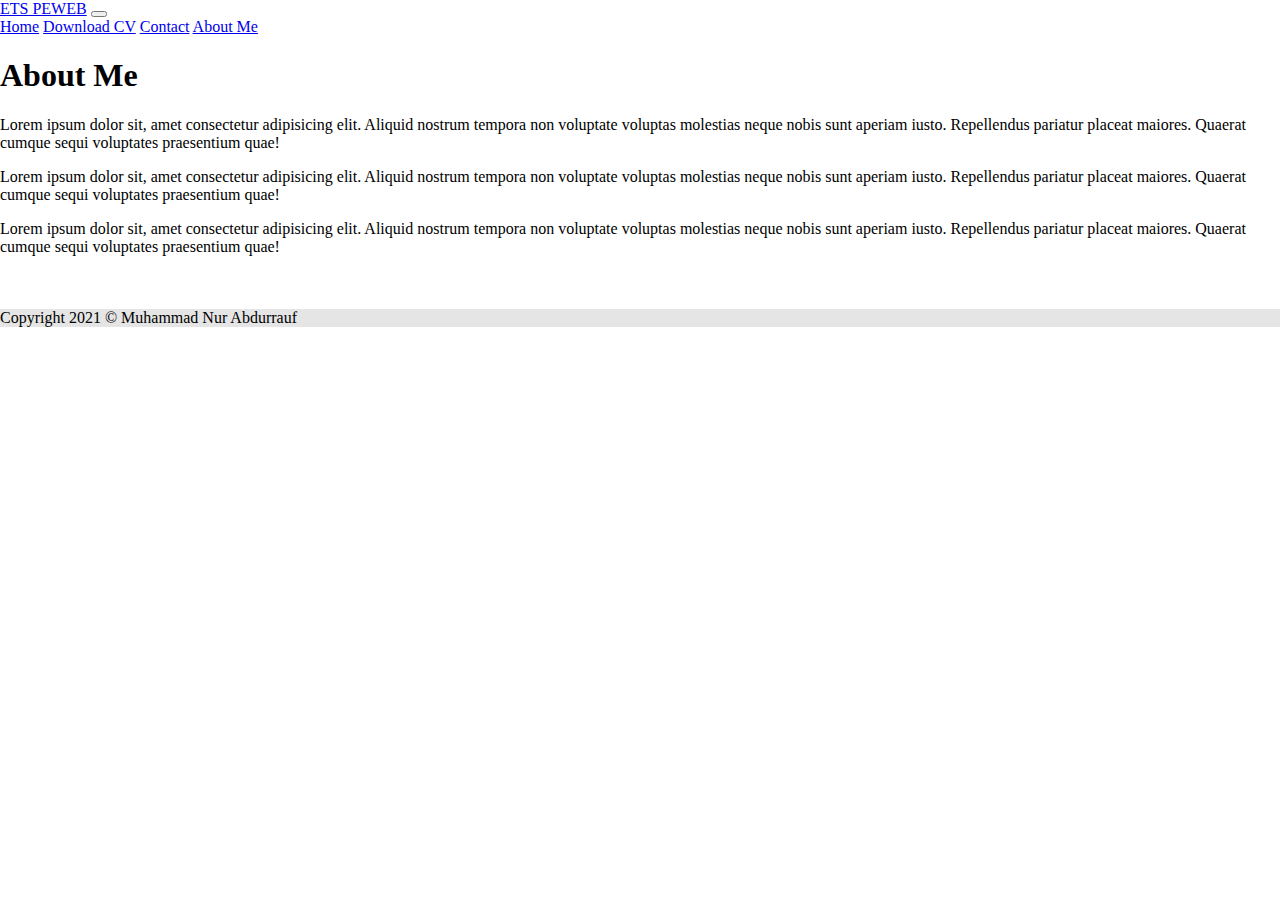
<file: about-me.html>
<!DOCTYPE html>
<html lang="id">
    <head>
        <meta charset="utf-8" />
        <meta name="viewport" content="width=device-width, initial-scale=1" />

        <link
            href="https://cdn.jsdelivr.net/npm/bootstrap@5.0.2/dist/css/bootstrap.min.css"
            rel="stylesheet"
            integrity="sha384-EVSTQN3/azprG1Anm3QDgpJLIm9Nao0Yz1ztcQTwFspd3yD65VohhpuuCOmLASjC"
            crossorigin="anonymous"
        />

        <link
        rel="stylesheet"
        href="https://cdnjs.cloudflare.com/ajax/libs/font-awesome/6.0.0-beta2/css/all.min.css"
        integrity="sha512-YWzhKL2whUzgiheMoBFwW8CKV4qpHQAEuvilg9FAn5VJUDwKZZxkJNuGM4XkWuk94WCrrwslk8yWNGmY1EduTA=="
        crossorigin="anonymous"
        referrerpolicy="no-referrer"
        />

        <link rel="stylesheet" href="./styles/style.css">

        <title>About Me</title>
    </head>
    <body class="bg-light text-dark d-flex flex-column">
        <nav class="navbar navbar-expand-sm navbar-dark bg-dark">
            <div class="container-fluid">
                <a class="navbar-brand" href="#">ETS PEWEB</a>
                <button class="navbar-toggler" type="button" data-toggle="collapse" data-target="#navbarID"
                    aria-controls="navbarID" aria-expanded="false" aria-label="Toggle navigation">
                    <span class="navbar-toggler-icon"></span>
                </button>
                <div class="collapse navbar-collapse" id="navbarID">
                    <div class="navbar-nav">
                        <a class="nav-link" aria-current="page" href="./index.html">Home</a>
                        <a class="nav-link" aria-current="page" href="./download-cv.html">Download CV</a>
                        <a class="nav-link" aria-current="page" href="./contact.html">Contact</a>
                        <a class="nav-link active" aria-current="page" href="#">About Me</a>
                    </div>
                </div>
            </div>
        </nav>

        <div class="container-fluid content flex-grow-1 d-flex flex-column justify-content-center">
            <header class="text-center mt-2">
                <h1>About Me</h1>
            </header>
            
            <section class="mb-4 d-flex flex-column align-items-center">
                <article class="col-md-8">
                    <p>Lorem ipsum dolor sit, amet consectetur adipisicing elit. Aliquid nostrum tempora non voluptate voluptas molestias neque nobis sunt aperiam iusto. Repellendus pariatur placeat maiores. Quaerat cumque sequi voluptates praesentium quae!</p>
                    <p>Lorem ipsum dolor sit, amet consectetur adipisicing elit. Aliquid nostrum tempora non voluptate voluptas molestias neque nobis sunt aperiam iusto. Repellendus pariatur placeat maiores. Quaerat cumque sequi voluptates praesentium quae!</p>
                    <p>Lorem ipsum dolor sit, amet consectetur adipisicing elit. Aliquid nostrum tempora non voluptate voluptas molestias neque nobis sunt aperiam iusto. Repellendus pariatur placeat maiores. Quaerat cumque sequi voluptates praesentium quae!</p>
                </article>
                <article class="social-icons">
                    <a class="social-icon link-secondary" href="https://wa.me/6282302345184" target="_blank"><i
                        class="fab fa-whatsapp"></i></a>
                    <a class="social-icon link-secondary" href="https://www.instagram.com/mnurabdurrauf/" target="_blank"><i
                            class="fab fa-instagram"></i></a>
                    <a class="social-icon link-secondary" href="https://github.com/raassh-23" target="_blank"><i
                            class="fab fa-github"></i></a>
                    <a class="social-icon link-secondary" href="https://www.linkedin.com/in/muhammad-a-a0b96a141/" target="_blank"><i
                            class="fab fa-linkedin-in"></i></a>
                    <a class="social-icon link-secondary" href="https://rushhourdream.itch.io/" target="_blank"><i
                            class="fab fa-itch-io"></i></a>
                </article>
            </section>
        </div>

        <footer class="text-center p-3 text-muted mt-auto">
            Copyright 2021 &copy; Muhammad Nur Abdurrauf
        </footer>

        <script
            src="https://cdn.jsdelivr.net/npm/bootstrap@5.0.2/dist/js/bootstrap.bundle.min.js"
            integrity="sha384-MrcW6ZMFYlzcLA8Nl+NtUVF0sA7MsXsP1UyJoMp4YLEuNSfAP+JcXn/tWtIaxVXM"
            crossorigin="anonymous"
        ></script>

        <link rel="stylesheet" href="./styles/style.css">
</html>
</file>
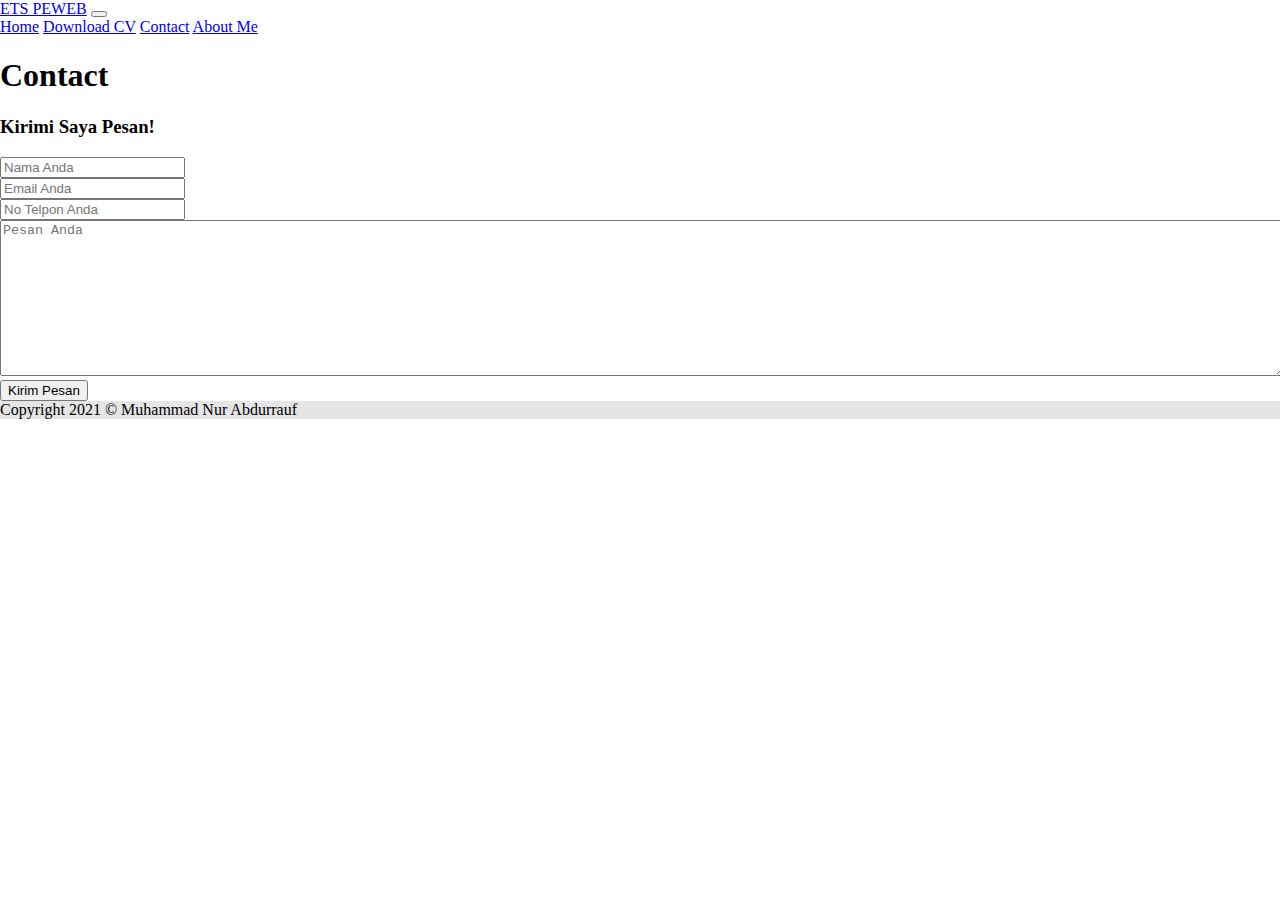
<file: contact.html>
<!DOCTYPE html>
<html lang="id">
    <head>
        <meta charset="utf-8" />
        <meta name="viewport" content="width=device-width, initial-scale=1" />

        <link
            href="https://cdn.jsdelivr.net/npm/bootstrap@5.0.2/dist/css/bootstrap.min.css"
            rel="stylesheet"
            integrity="sha384-EVSTQN3/azprG1Anm3QDgpJLIm9Nao0Yz1ztcQTwFspd3yD65VohhpuuCOmLASjC"
            crossorigin="anonymous"
        />

        <link
            rel="stylesheet"
            href="https://cdnjs.cloudflare.com/ajax/libs/font-awesome/6.0.0-beta2/css/all.min.css"
            integrity="sha512-YWzhKL2whUzgiheMoBFwW8CKV4qpHQAEuvilg9FAn5VJUDwKZZxkJNuGM4XkWuk94WCrrwslk8yWNGmY1EduTA=="
            crossorigin="anonymous"
            referrerpolicy="no-referrer"
        />

        <link rel="stylesheet" href="./styles/style.css">

        <title>Contact</title>
    </head>
    <body class="bg-light text-dark d-flex flex-column">
        <nav class="navbar navbar-expand-sm navbar-dark bg-dark">
            <div class="container-fluid">
                <a class="navbar-brand" href="#">ETS PEWEB</a>
                <button class="navbar-toggler" type="button" data-toggle="collapse" data-target="#navbarID"
                    aria-controls="navbarID" aria-expanded="false" aria-label="Toggle navigation">
                    <span class="navbar-toggler-icon"></span>
                </button>
                <div class="collapse navbar-collapse" id="navbarID">
                    <div class="navbar-nav">
                        <a class="nav-link" aria-current="page" href="./index.html">Home</a>
                        <a class="nav-link" aria-current="page" href="./download-cv.html">Download CV</a>
                        <a class="nav-link active" aria-current="page" href="#">Contact</a>
                        <a class="nav-link" aria-current="page" href="./about-me.html">About Me</a>
                    </div>
                </div>
            </div>
        </nav>

        <div class="container-fluid content flex-grow-1 d-flex flex-column justify-content-center">
            <header class="text-center mt-2">
                <h1>Contact</h1>
            </header>
    
            <section class="mb-4">
                <article class="row justify-content-center text-dark">
                    <div class="col-md-6 rounded">
                        <form method="post">
                            <div class="d-flex justify-content-between">
                                <h3>Kirimi Saya Pesan!</h3>
                                <h3><i class="far fa-paper-plane"></i></h3>
                            </div>
                            
                            <div class="form-group my-2">
                                <input
                                    type="text"
                                    name="name"
                                    class="form-control rounded"
                                    placeholder="Nama Anda"
                                    value=""
                                />
                            </div>
                            <div class="form-group my-2">
                                <input
                                    type="email"
                                    name="email"
                                    class="form-control rounded"
                                    placeholder="Email Anda"
                                    value=""
                                />
                            </div>
                            <div class="form-group my-2">
                                <input
                                    type="tel"
                                    name="phone"
                                    class="form-control"
                                    placeholder="No Telpon Anda"
                                    value=""
                                />
                            </div>
                            <div class="form-group my-2">
                                <textarea
                                    name="message"
                                    class="form-control"
                                    placeholder="Pesan Anda"
                                    style="width: 100%; height: 150px"
                                ></textarea>
                            </div>
                            <div class="form-group my-2 mx-auto text-center">
                                <input
                                    type="submit"
                                    name="send"
                                    class="btn btn-primary btn-md text-light"
                                    value="Kirim Pesan"
                                />
                            </div>
                        </form>
                    </div>
                </article>
            </section>
        </div>

        <footer class="text-center p-3 text-muted mt-auto">
            Copyright 2021 &copy; Muhammad Nur Abdurrauf
        </footer>

        <script
            src="https://cdn.jsdelivr.net/npm/bootstrap@5.0.2/dist/js/bootstrap.bundle.min.js"
            integrity="sha384-MrcW6ZMFYlzcLA8Nl+NtUVF0sA7MsXsP1UyJoMp4YLEuNSfAP+JcXn/tWtIaxVXM"
            crossorigin="anonymous"
        ></script>

        <link rel="stylesheet" href="./styles/style.css">
</html>
</file>
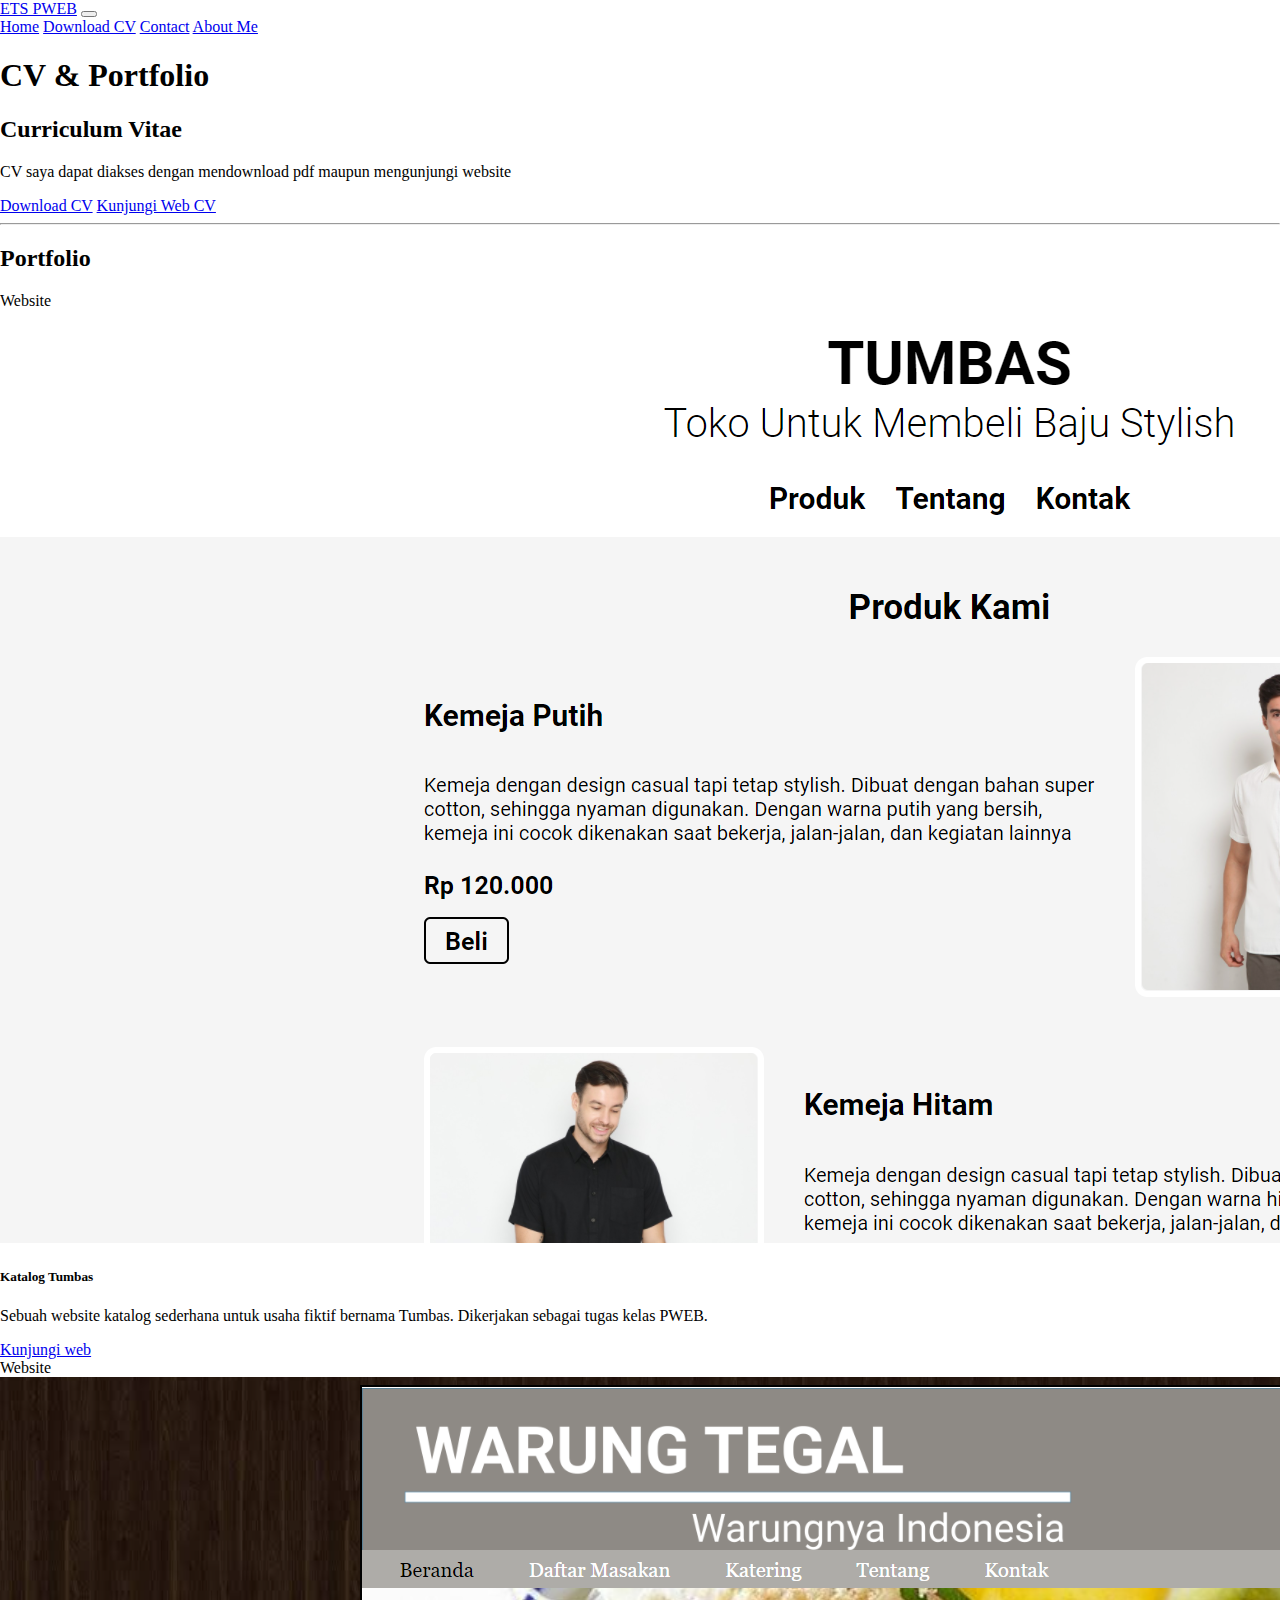
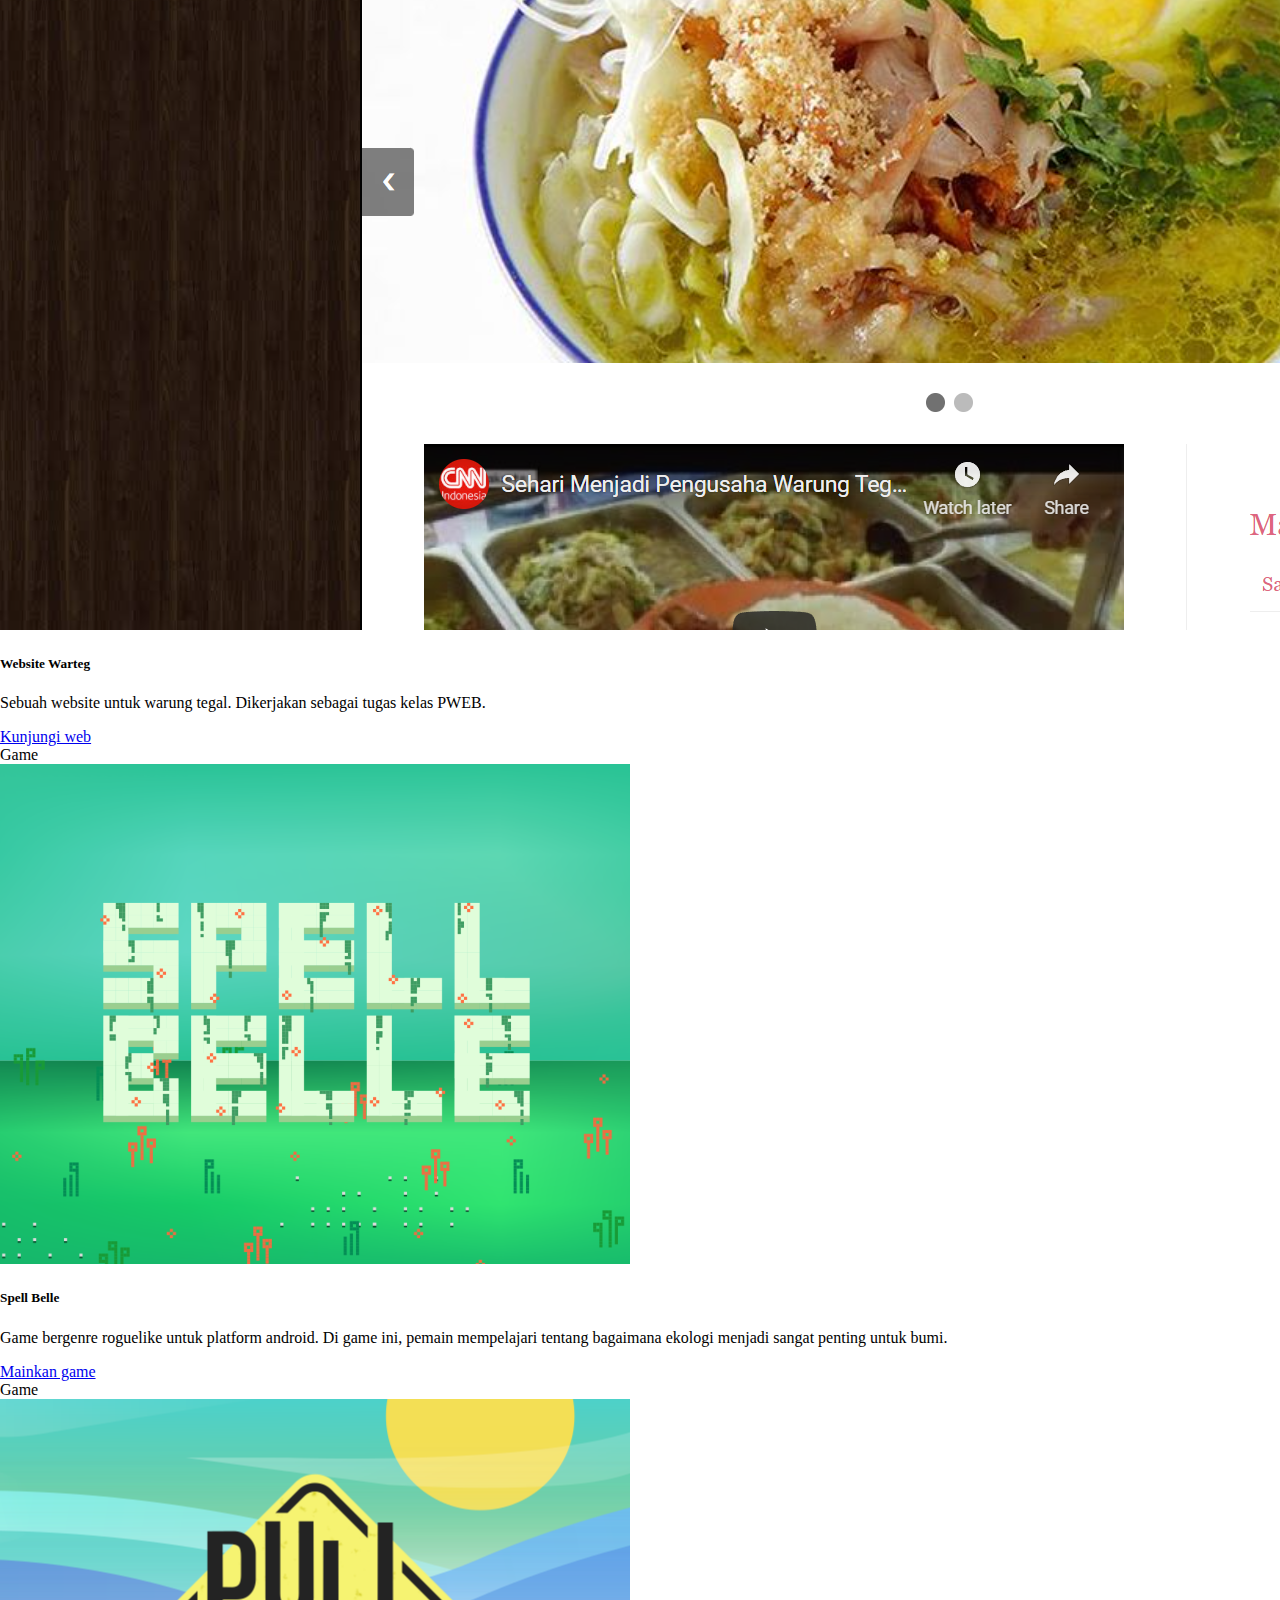
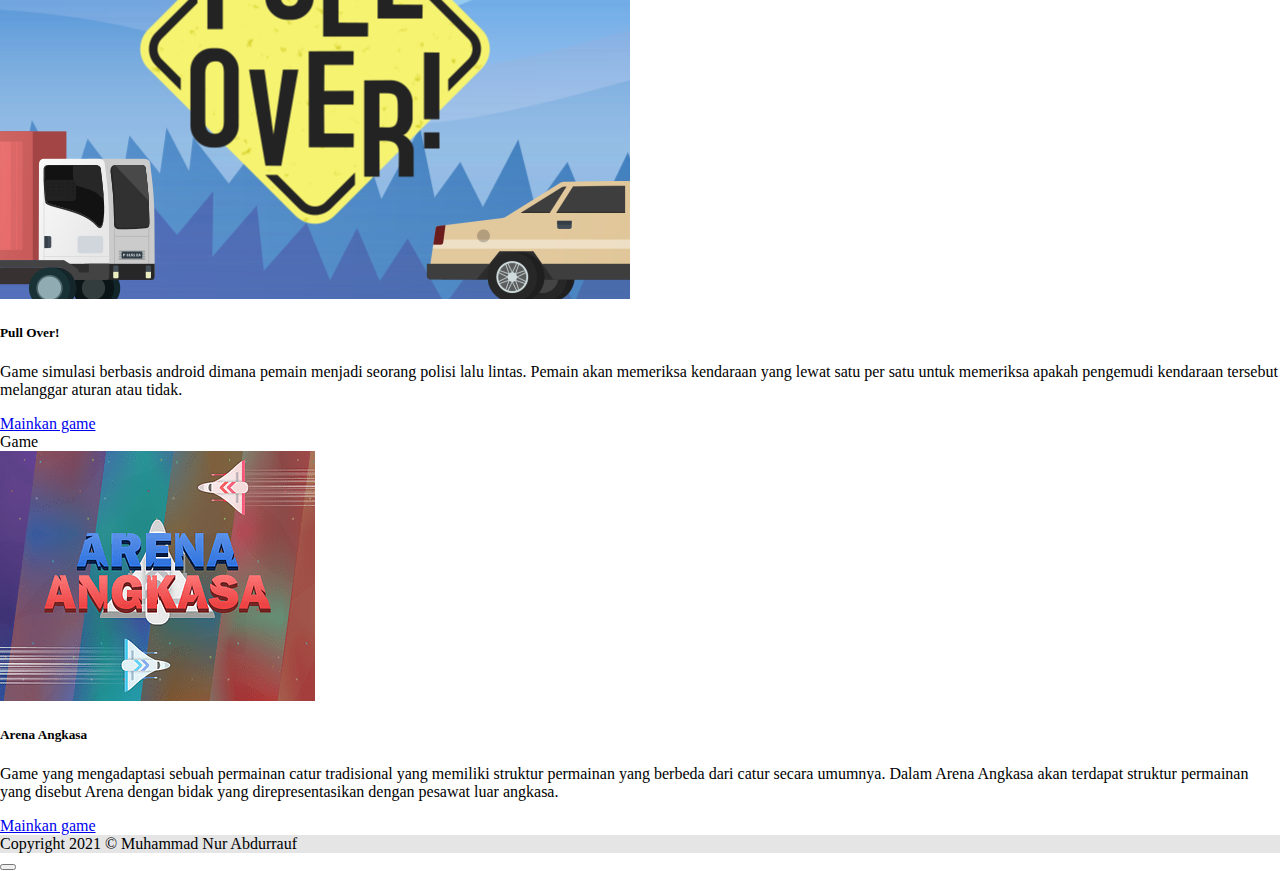
<file: download-cv.html>
<!DOCTYPE html>
<html lang="id">
    <head>
        <meta charset="utf-8" />
        <meta name="viewport" content="width=device-width, initial-scale=1" />

        <link
            href="https://cdn.jsdelivr.net/npm/bootstrap@5.0.2/dist/css/bootstrap.min.css"
            rel="stylesheet"
            integrity="sha384-EVSTQN3/azprG1Anm3QDgpJLIm9Nao0Yz1ztcQTwFspd3yD65VohhpuuCOmLASjC"
            crossorigin="anonymous"
        />

        <link
            rel="stylesheet"
            href="https://cdnjs.cloudflare.com/ajax/libs/font-awesome/6.0.0-beta2/css/all.min.css"
            integrity="sha512-YWzhKL2whUzgiheMoBFwW8CKV4qpHQAEuvilg9FAn5VJUDwKZZxkJNuGM4XkWuk94WCrrwslk8yWNGmY1EduTA=="
            crossorigin="anonymous"
            referrerpolicy="no-referrer"
        />

        <link rel="stylesheet" href="./styles/style.css" />

        <title>Download CV</title>
    </head>
    <body class="bg-light text-dark d-flex flex-column">
        <nav class="navbar navbar-expand-sm navbar-dark bg-dark">
            <div class="container-fluid">
                <a class="navbar-brand" href="./index.html">ETS PWEB</a>
                <button
                    class="navbar-toggler"
                    type="button"
                    data-toggle="collapse"
                    data-target="#navbarID"
                    aria-controls="navbarID"
                    aria-expanded="false"
                    aria-label="Toggle navigation"
                >
                    <span class="navbar-toggler-icon"></span>
                </button>
                <div class="collapse navbar-collapse" id="navbarID">
                    <div class="navbar-nav">
                        <a class="nav-link" aria-current="page" href="./index.html">Home</a>
                        <a class="nav-link active" aria-current="page" href="#">Download CV</a>
                        <a class="nav-link" aria-current="page" href="./contact.html">Contact</a>
                        <a class="nav-link" aria-current="page" href="./about-me.html">About Me</a>
                    </div>
                </div>
            </div>
        </nav>

        <div class="container-fluid content flex-grow-1 d-flex flex-column justify-content-center">
            <header class="text-center mt-4">
                <h1>CV & Portfolio</h1>
            </header>

            <section class="mb-4 d-flex flex-column align-items-center">
                <article class="portfolio col-md-10 mb-3">
                    <h2>Curriculum Vitae</h2>

                    <p>CV saya dapat diakses dengan mendownload pdf maupun mengunjungi website</p>
                    <a class="btn btn-primary" href="./assets/CV_Muhammad Nur Abdurrauf.pdf"
                        >Download CV</a
                    >
                    <a
                        class="btn btn-outline-primary"
                        href="https://raassh-23.github.io/"
                        target="_blank"
                        >Kunjungi Web CV</a
                    >
                </article>

                <hr class="divider my-2 col-md-11" />

                <article class="mt-2 portfolio col-md-10">
                    <h2>Portfolio</h2>

                    <div class="row row-cols-1 row-cols-md-3 g-3">
                        <div class="col">
                            <div class="card h-100 border-secondary">
                                <div class="card-header">
                                    <i class="fas fa-file-alt"></i> Website
                                </div>
                                <img src="./assets/tumbas.png" class="card-img-top" alt="..." />
                                <div class="card-body">
                                    <h5 class="card-title">Katalog Tumbas</h5>
                                    <p class="card-text">
                                        Sebuah website katalog sederhana untuk usaha fiktif bernama
                                        Tumbas. Dikerjakan sebagai tugas kelas PWEB.
                                    </p>
                                </div>
                                <div class="card-footer">
                                    <a
                                        class="link-secondary"
                                        href="https://raassh-23.github.io/tugas-4-pweb-katalog/"
                                        target="_blank"
                                        >Kunjungi web <i class="fas fa-arrow-right"></i
                                    ></a>
                                </div>
                            </div>
                        </div>
                        <div class="col">
                            <div class="card h-100 border-secondary">
                                <div class="card-header">
                                    <i class="fas fa-file-alt"></i> Website
                                </div>
                                <img
                                    src="./assets/warteg.png"
                                    class="card-img-top"
                                    alt="..."
                                />
                                <div class="card-body">
                                    <h5 class="card-title">Website Warteg</h5>
                                    <p class="card-text">
                                        Sebuah website untuk warung tegal. Dikerjakan sebagai tugas kelas PWEB.
                                    </p>
                                </div>
                                <div class="card-footer">
                                    <a class="link-secondary" href="https://raassh-23.github.io/tugas-3-pweb-warung-tegal/" target="_blank"
                                        >Kunjungi web <i class="fas fa-arrow-right"></i
                                    ></a>
                                </div>
                            </div>
                        </div>
                        <div class="col">
                            <div class="card h-100 border-secondary">
                                <div class="card-header"><i class="fas fa-gamepad"></i> Game</div>
                                <img
                                    src="./assets/spell-belle.png"
                                    class="card-img-top"
                                    alt="..."
                                />
                                <div class="card-body">
                                    <h5 class="card-title">Spell Belle</h5>
                                    <p class="card-text">
                                        Game bergenre roguelike untuk platform android. Di game ini,
                                        pemain mempelajari tentang bagaimana ekologi menjadi sangat
                                        penting untuk bumi.
                                    </p>
                                </div>
                                <div class="card-footer">
                                    <a class="link-secondary" href="https://rushhourdream.itch.io/spell-belle" target="_blank"
                                        >Mainkan game <i class="fas fa-arrow-right"></i
                                    ></a>
                                </div>
                            </div>
                        </div>
                        <div class="col">
                            <div class="card h-100 border-secondary">
                                <div class="card-header"><i class="fas fa-gamepad"></i> Game</div>
                                <img src="./assets/pull-over.png" class="card-img-top" alt="..." />
                                <div class="card-body">
                                    <h5 class="card-title">Pull Over!</h5>
                                    <p class="card-text">
                                        Game simulasi berbasis android dimana pemain menjadi seorang
                                        polisi lalu lintas. Pemain akan memeriksa kendaraan yang
                                        lewat satu per satu untuk memeriksa apakah pengemudi
                                        kendaraan tersebut melanggar aturan atau tidak.
                                    </p>
                                </div>
                                <div class="card-footer">
                                    <a class="link-secondary" href="https://rushhourdream.itch.io/pull-over" target="_blank"
                                        >Mainkan game <i class="fas fa-arrow-right"></i
                                    ></a>
                                </div>
                            </div>
                        </div>
                        <div class="col">
                            <div class="card h-100 border-secondary">
                                <div class="card-header"><i class="fas fa-gamepad"></i> Game</div>
                                <img
                                    src="./assets/arena-angkasa.png"
                                    class="card-img-top"
                                    alt="..."
                                />
                                <div class="card-body">
                                    <h5 class="card-title">Arena Angkasa</h5>
                                    <p class="card-text">
                                        Game yang mengadaptasi sebuah permainan catur tradisional
                                        yang memiliki struktur permainan yang berbeda dari catur
                                        secara umumnya. Dalam Arena Angkasa akan terdapat struktur
                                        permainan yang disebut Arena dengan bidak yang
                                        direpresentasikan dengan pesawat luar angkasa.
                                    </p>
                                </div>
                                <div class="card-footer">
                                    <a class="link-secondary" href="https://rushhourdream.itch.io/arena-angkasa" target="_blank"
                                        >Mainkan game <i class="fas fa-arrow-right"></i
                                    ></a>
                                </div>
                            </div>
                        </div>
                    </div>
                </article>
            </section>
        </div>

        <footer class="text-center p-3 text-muted mt-auto">
            Copyright 2021 &copy; Muhammad Nur Abdurrauf
        </footer>

        <button type="button" class="btn btn-secondary btn-floating btn-lg" id="btn-back-to-top">
            <i class="fas fa-arrow-up"></i>
        </button>

        <script
            src="https://cdn.jsdelivr.net/npm/bootstrap@5.0.2/dist/js/bootstrap.bundle.min.js"
            integrity="sha384-MrcW6ZMFYlzcLA8Nl+NtUVF0sA7MsXsP1UyJoMp4YLEuNSfAP+JcXn/tWtIaxVXM"
            crossorigin="anonymous"
        ></script>

        <script src="./scripts/index.js"></script>
    </body>
</html>
</file>
<file: styles/style.css>
html, body {
    min-height: 100vh;
    padding: 0;
    margin: 0;
}

footer {
    background-color: rgba(0, 0, 0, 0.1);
}

.social-icon {
    font-size: 2em;
    margin: 0 0.25em;
}
</file>
